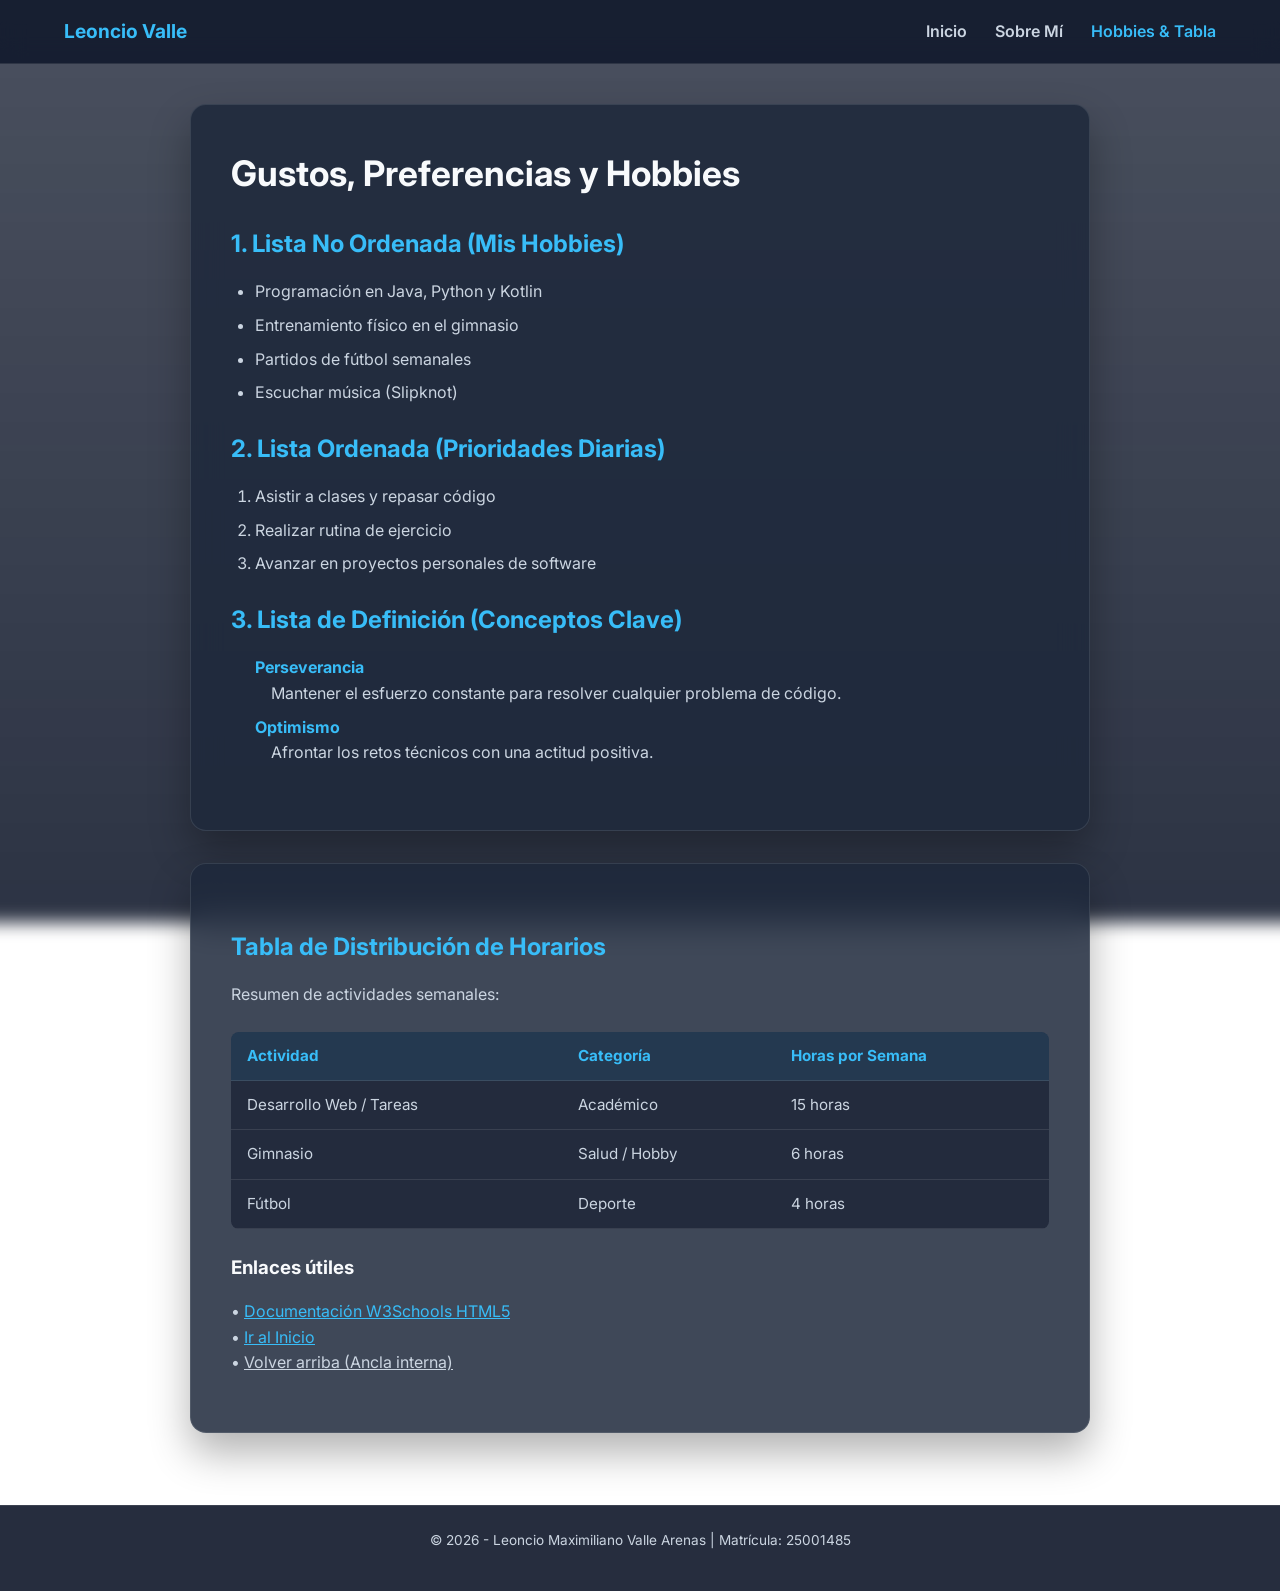
<file: hobbies.html>
<!DOCTYPE html>
<html lang="es">
<head>
  <meta charset="UTF-8">
  <meta name="viewport" content="width=device-width, initial-scale=1.0">
  <title>Hobbies y Tablas</title>
  <link rel="stylesheet" href="style.css">
</head>
<body id="top">

  <header>
    <div class="logo">Leoncio Valle</div>
    <nav>
      <a href="index.html">Inicio</a>
      <a href="sobre.html">Sobre Mí</a>
      <a href="hobbies.html" class="active">Hobbies & Tabla</a>
    </nav>
  </header>

  <main>
    <section class="card">
      <h1>Gustos, Preferencias y Hobbies</h1>

      <h2>1. Lista No Ordenada (Mis Hobbies)</h2>
      <ul>
        <li>Programación en Java, Python y Kotlin</li>
        <li>Entrenamiento físico en el gimnasio</li>
        <li>Partidos de fútbol semanales</li>
        <li>Escuchar música (Slipknot)</li>
      </ul>

      <h2>2. Lista Ordenada (Prioridades Diarias)</h2>
      <ol>
        <li>Asistir a clases y repasar código</li>
        <li>Realizar rutina de ejercicio</li>
        <li>Avanzar en proyectos personales de software</li>
      </ol>

      <h2>3. Lista de Definición (Conceptos Clave)</h2>
      <dl>
        <dt>Perseverancia</dt>
        <dd>Mantener el esfuerzo constante para resolver cualquier problema de código.</dd>
        <dt>Optimismo</dt>
        <dd>Afrontar los retos técnicos con una actitud positiva.</dd>
      </dl>
    </section>

    <section class="card">
      <h2>Tabla de Distribución de Horarios</h2>
      <p>Resumen de actividades semanales:</p>

      <table>
        <thead>
          <tr>
            <th>Actividad</th>
            <th>Categoría</th>
            <th>Horas por Semana</th>
          </tr>
        </thead>
        <tbody>
          <tr>
            <td>Desarrollo Web / Tareas</td>
            <td>Académico</td>
            <td>15 horas</td>
          </tr>
          <tr>
            <td>Gimnasio</td>
            <td>Salud / Hobby</td>
            <td>6 horas</td>
          </tr>
          <tr>
            <td>Fútbol</td>
            <td>Deporte</td>
            <td>4 horas</td>
          </tr>
        </tbody>
      </table>

      <h3>Enlaces útiles</h3>
      <p>
        &bull; <a href="https://www.w3schools.com/html/default.asp" target="_blank" rel="noopener" style="color: var(--accent);">Documentación W3Schools HTML5</a><br>
        &bull; <a href="index.html" style="color: var(--accent);">Ir al Inicio</a><br>
        &bull; <a href="#top" style="color: var(--text-muted);">Volver arriba (Ancla interna)</a>
      </p>
    </section>
  </main>

  <footer>
    <p>&copy; 2026 - Leoncio Maximiliano Valle Arenas | Matrícula: 25001485</p>
  </footer>

</body>
</html>
</file>
<file: style.css>
@import url('https://fonts.googleapis.com/css2?family=Inter:wght@300;400;600;700&display=swap');

/* ==========================================
   1. RESET Y VARIABLES BASE
   ========================================== */
* {
  margin: 0;
  padding: 0;
  box-sizing: border-box;
}

:root {
  --bg-color: #0f172a;
  --card-bg: rgba(30, 41, 59, 0.85);
  --accent: #38bdf8;
  --text-main: #f8fafc;
  --text-muted: #cbd5e1;
  --border-color: rgba(255, 255, 255, 0.1);
}

body {
  font-family: 'Inter', system-ui, sans-serif;
  color: var(--text-main);
  line-height: 1.6;
  min-height: 100vh;
  display: flex;
  flex-direction: column;
  position: relative;
}

/* Fondo de Milán, Italia con desenfoque (blur) */
body::before {
  content: '';
  position: fixed;
  top: 0;
  left: 0;
  width: 100vw;
  height: 100vh;
  background: linear-gradient(rgba(15, 23, 42, 0.75), rgba(15, 23, 42, 0.88)),
              url('https://images.unsplash.com/photo-1513581166391-887a96ddeafd?auto=format&fit=crop&w=1920&q=80') center/cover no-repeat;
  filter: blur(8px);
  transform: scale(1.05);
  z-index: -1;
}

/* ==========================================
   2. NAVEGACIÓN Y ENCABEZADO
   ========================================== */
header {
  background-color: rgba(15, 23, 42, 0.85);
  backdrop-filter: blur(12px);
  position: sticky;
  top: 0;
  z-index: 100;
  border-bottom: 1px solid var(--border-color);
  padding: 1rem 5%;
  display: flex;
  justify-content: space-between;
  align-items: center;
}

.logo {
  font-weight: 700;
  font-size: 1.2rem;
  color: var(--accent);
}

nav a {
  color: var(--text-muted);
  text-decoration: none;
  margin-left: 1.5rem;
  font-weight: 600;
  transition: color 0.2s;
}

nav a:hover, nav a.active {
  color: var(--accent);
}

/* ==========================================
   3. LAYOUT PRINCIPAL Y TARJETAS
   ========================================== */
main {
  max-width: 900px;
  width: 90%;
  margin: 2.5rem auto;
  flex: 1;
}

.card {
  background-color: var(--card-bg);
  backdrop-filter: blur(16px);
  border: 1px solid var(--border-color);
  border-radius: 16px;
  padding: 2.5rem;
  margin-bottom: 2rem;
  box-shadow: 0 20px 40px rgba(0, 0, 0, 0.3);
}

h1, h2, h3 {
  color: var(--text-main);
  margin-bottom: 1rem;
}

h1 { font-size: 2.2rem; }
h2 { font-size: 1.5rem; color: var(--accent); margin-top: 1.5rem; }

p {
  color: var(--text-muted);
  margin-bottom: 1rem;
}

/* Modificadores con <span> */
.mod-bold { font-weight: 700; color: #ffffff; }
.mod-color { color: var(--accent); font-weight: 600; }
.mod-italic { font-style: italic; }
.mod-bg { background-color: rgba(56, 189, 248, 0.2); padding: 2px 6px; border-radius: 4px; color: var(--accent); font-weight: 700; }
.mod-underline { text-decoration: underline; text-decoration-color: var(--accent); }

/* ==========================================
   4. PERFIL DE USUARIO Y DATOS
   ========================================== */
.profile-header {
  display: flex;
  align-items: center;
  justify-content: space-between;
  gap: 2rem;
  margin-bottom: 2rem;
  flex-wrap: wrap-reverse;
}

.profile-info {
  flex: 1;
  min-width: 260px;
}

.profile-avatar {
  width: 150px;
  height: 150px;
  border-radius: 50%;
  object-fit: cover;
  border: 3px solid var(--accent);
  box-shadow: 0 0 25px rgba(56, 189, 248, 0.4);
  flex-shrink: 0;
}

.developer-data {
  background: rgba(15, 23, 42, 0.5);
  border-radius: 12px;
  padding: 1.5rem;
  border: 1px solid var(--border-color);
  margin-bottom: 1.5rem;
}

.developer-data p {
  margin-bottom: 0.6rem;
}

.developer-data p:last-child {
  margin-bottom: 0;
}

/* ==========================================
   5. IMÁGENES Y GALERÍA
   ========================================== */
.images-grid {
  display: flex;
  gap: 1rem;
  margin: 1.5rem 0;
  flex-wrap: wrap;
}

.img-container {
  width: 100%;
  border-radius: 12px;
  overflow: hidden;
  border: 1px solid var(--border-color);
  max-height: 320px;
  margin: 1.5rem 0 2rem;
}

.img-container img {
  width: 100%;
  height: 100%;
  object-fit: cover;
  display: block;
}

/* ==========================================
   6. EMBEBIDOS Y SECCIÓN DE MILÁN
   ========================================== */
.embeds-grid {
  display: grid;
  grid-template-columns: 1fr 1fr;
  gap: 2rem;
  margin-top: 1rem;
}

.embeds-col {
  display: flex;
  flex-direction: column;
}

.embed-container {
  position: relative;
  width: 100%;
  border-radius: 10px;
  overflow: hidden;
  margin: 0.5rem 0 1.5rem;
  border: 1px solid var(--border-color);
}

iframe {
  width: 100%;
  height: 220px;
  border: none;
  display: block;
}

/* Tarjeta de Destino (Milán, Italia) */
.destination-card {
  background: rgba(15, 23, 42, 0.6);
  border: 1px solid var(--border-color);
  border-radius: 12px;
  overflow: hidden;
  margin-top: 0.5rem;
  height: calc(100% - 2.5rem);
  display: flex;
  flex-direction: column;
}

.destination-card img {
  width: 100%;
  height: 240px;
  object-fit: cover;
}

.destination-info {
  padding: 1.25rem;
  flex: 1;
}

.destination-info h4 {
  color: var(--accent);
  font-size: 1.2rem;
  margin-bottom: 0.5rem;
}

.destination-info p {
  font-size: 0.95rem;
  color: var(--text-muted);
  margin: 0;
}

/* ==========================================
   7. LISTAS Y TABLAS
   ========================================== */
ul, ol, dl {
  margin: 1rem 0 1.5rem 1.5rem;
  color: var(--text-muted);
}

li { margin-bottom: 0.5rem; }

dt { color: var(--accent); font-weight: 700; margin-top: 0.5rem; }
dd { margin-left: 1rem; margin-bottom: 0.5rem; }

table {
  width: 100%;
  border-collapse: collapse;
  margin: 1.5rem 0;
  background-color: rgba(15, 23, 42, 0.6);
  border-radius: 8px;
  overflow: hidden;
}

th, td {
  padding: 0.75rem 1rem;
  text-align: left;
  border-bottom: 1px solid var(--border-color);
  font-size: 0.95rem;
}

th {
  background-color: rgba(56, 189, 248, 0.1);
  color: var(--accent);
}

td { color: var(--text-muted); }

/* ==========================================
   8. BOTONES Y FOOTER
   ========================================== */
.btn {
  display: inline-block;
  background-color: var(--accent);
  color: #0f172a;
  padding: 0.75rem 1.4rem;
  border-radius: 8px;
  text-decoration: none;
  font-weight: 700;
  transition: all 0.2s;
  box-shadow: 0 4px 15px rgba(56, 189, 248, 0.3);
}

.btn:hover {
  opacity: 0.9;
  transform: translateY(-2px);
}

footer {
  text-align: center;
  padding: 1.5rem;
  background-color: rgba(15, 23, 42, 0.9);
  backdrop-filter: blur(12px);
  border-top: 1px solid var(--border-color);
  color: var(--text-muted);
  font-size: 0.85rem;
}

/* ==========================================
   9. RESPONSIVO (MÓVILES Y TABLETAS)
   ========================================== */
@media (max-width: 768px) {
  .embeds-grid {
    grid-template-columns: 1fr;
  }
  
  .profile-header {
    justify-content: center;
    text-align: center;
  }
}
</file>
